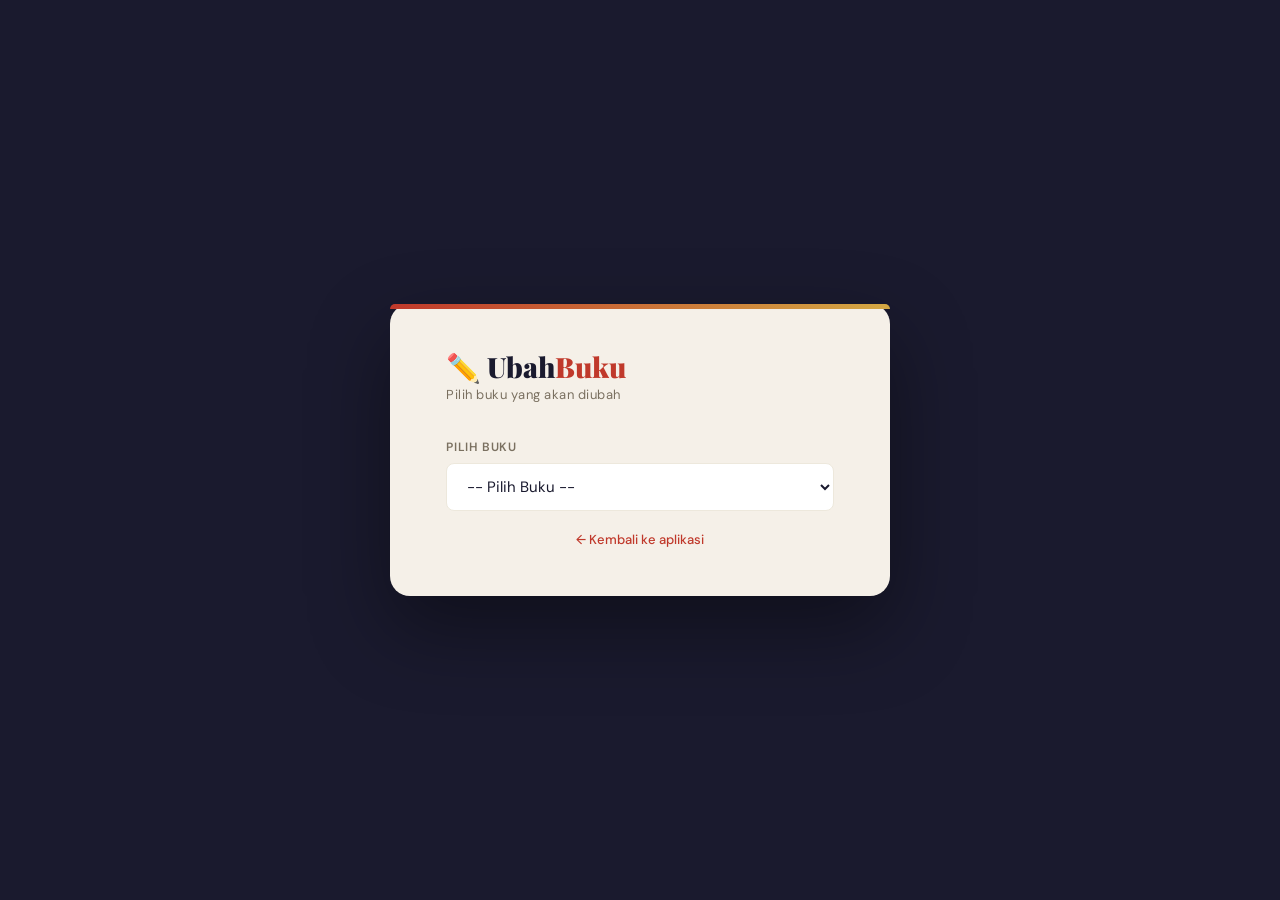
<file: formubah.html>
<!DOCTYPE html>
<html lang="id">

<head>
  <meta charset="UTF-8">
  <meta name="viewport" content="width=device-width, initial-scale=1.0">
  <title>Ubah Data Buku</title>
  <link href="https://fonts.googleapis.com/css2?family=Playfair+Display:wght@700;900&family=DM+Sans:wght@300;400;500;600&display=swap" rel="stylesheet">
  <link rel="stylesheet" href="style.css">
  <style>
    body {
      background: var(--ink);
      display: flex;
      align-items: center;
      justify-content: center;
      min-height: 100vh;
      margin: 0;
    }
    
    .form-container {
      max-width: 500px;
      width: 100%;
    }
  </style>
</head>

<body>
  <div class="form-container">
    <div class="login-card" style="max-width:100%;">
      <div class="login-logo">✏️ Ubah<span>Buku</span></div>
      <div class="login-sub">Pilih buku yang akan diubah</div>
      <div id="alert"></div>
      <div class="form-group">
        <label>Pilih Buku</label>
        <select id="pilih-buku">
          <option value="">-- Pilih Buku --</option>
        </select>
      </div>
      <form id="form-ubah-buku" style="display:none;">
        <input type="hidden" id="buku-id">
        <div class="form-group"><label>Judul Buku</label><input type="text" id="judul" required></div>
        <div class="grid-2">
          <div class="form-group"><label>Pengarang</label><input type="text" id="pengarang" required></div>
          <div class="form-group"><label>Penerbit</label><input type="text" id="penerbit" required></div>
        </div>
        <div class="grid-2">
          <div class="form-group"><label>Tahun Terbit</label><input type="number" id="tahun" required></div>
          <div class="form-group"><label>Kategori</label>
            <select id="kategori">
              <option>Fiksi</option>
              <option>Non-Fiksi</option>
              <option>Sains</option>
              <option>Matematika</option>
              <option>Sejarah</option>
              <option>Teknologi</option>
              <option>Bahasa</option>
              <option>Agama</option>
              <option>Lainnya</option>
            </select>
          </div>
        </div>
        <div class="form-group"><label>Stok Buku</label><input type="number" id="stok" min="0" required></div>
        <button type="submit" class="btn btn-primary">Update Buku</button>
      </form>
      <div class="login-footer" style="margin-top:16px;">
        <a href="index.html">← Kembali ke aplikasi</a>
      </div>
    </div>
  </div>
  
  <script>
    const DB = {
      get: (key) => JSON.parse(localStorage.getItem('lib_' + key) || '[]'),
      set: (key, val) => localStorage.setItem('lib_' + key, JSON.stringify(val)),
    };
    
    const selectBuku = document.getElementById('pilih-buku');
    const formUbah = document.getElementById('form-ubah-buku');
    const bukuIdInput = document.getElementById('buku-id');
    const judulInput = document.getElementById('judul');
    const pengarangInput = document.getElementById('pengarang');
    const penerbitInput = document.getElementById('penerbit');
    const tahunInput = document.getElementById('tahun');
    const kategoriSelect = document.getElementById('kategori');
    const stokInput = document.getElementById('stok');
    
    function loadBukuOptions() {
      const buku = DB.get('buku');
      let opts = '<option value="">-- Pilih Buku --</option>';
      buku.forEach(b => {
        opts += `<option value="${b.id}">${b.judul} (${b.pengarang})</option>`;
      });
      selectBuku.innerHTML = opts;
    }
    
    selectBuku.addEventListener('change', function() {
      const id = parseInt(this.value);
      if (!id) {
        formUbah.style.display = 'none';
        return;
      }
      const buku = DB.get('buku').find(b => b.id === id);
      if (buku) {
        bukuIdInput.value = buku.id;
        judulInput.value = buku.judul;
        pengarangInput.value = buku.pengarang;
        penerbitInput.value = buku.penerbit;
        tahunInput.value = buku.tahun;
        kategoriSelect.value = buku.kategori;
        stokInput.value = buku.stok;
        formUbah.style.display = 'block';
      }
    });
    
    document.getElementById('form-ubah-buku').addEventListener('submit', function(e) {
      e.preventDefault();
      const id = parseInt(bukuIdInput.value);
      const data = {
        judul: judulInput.value.trim(),
        pengarang: pengarangInput.value.trim(),
        penerbit: penerbitInput.value.trim(),
        tahun: parseInt(tahunInput.value) || 0,
        kategori: kategoriSelect.value,
        stok: parseInt(stokInput.value) || 0,
      };
      
      let buku = DB.get('buku');
      buku = buku.map(b => b.id === id ? { ...b, ...data } : b);
      DB.set('buku', buku);
      
      document.getElementById('alert').innerHTML = '<div class="alert alert-success">Buku berhasil diupdate!</div>';
      setTimeout(() => location.href = 'index.html', 1500);
    });
    
    loadBukuOptions();
  </script>
</body>

</html>
</file>
<file: style.css>
:root {
  --ink: #1a1a2e;
  --paper: #f5f0e8;
  --cream: #ede8dc;
  --accent: #c0392b;
  --gold: #d4a843;
  --sage: #4a7c59;
  --muted: #7a7060;
  --white: #ffffff;
  --shadow: 0 4px 24px rgba(26, 26, 46, 0.10);
  --radius: 12px;
}

* {
  box-sizing: border-box;
  margin: 0;
  padding: 0;
}

body {
  font-family: 'DM Sans', sans-serif;
  background: var(--paper);
  color: var(--ink);
  min-height: 100vh;
}

/* ===== LOGIN PAGE ===== */
#login-page {
  min-height: 100vh;
  display: flex;
  align-items: center;
  justify-content: center;
  background: var(--ink);
  position: relative;
  overflow: hidden;
}

#login-page::before {
  content: '';
  position: absolute;
  inset: 0;
  background: repeating-linear-gradient(45deg,
      transparent,
      transparent 40px,
      rgba(212, 168, 67, 0.04) 40px,
      rgba(212, 168, 67, 0.04) 80px);
}

.login-card {
  background: var(--paper);
  border-radius: 20px;
  padding: 48px 56px;
  width: 100%;
  max-width: 440px;
  position: relative;
  box-shadow: 0 32px 80px rgba(0, 0, 0, 0.4);
}

.login-card::before {
  content: '';
  position: absolute;
  top: 0;
  left: 0;
  right: 0;
  height: 5px;
  background: linear-gradient(90deg, var(--accent), var(--gold));
  border-radius: 20px 20px 0 0;
}

.login-logo {
  font-family: 'Playfair Display', serif;
  font-size: 28px;
  font-weight: 900;
  color: var(--ink);
  margin-bottom: 4px;
  line-height: 1.1;
}

.login-logo span {
  color: var(--accent);
}

.login-sub {
  font-size: 13px;
  color: var(--muted);
  margin-bottom: 36px;
  letter-spacing: 0.5px;
}

.role-tabs {
  display: flex;
  background: var(--cream);
  border-radius: 8px;
  padding: 4px;
  margin-bottom: 28px;
  gap: 4px;
}

.role-tab {
  flex: 1;
  padding: 10px;
  text-align: center;
  border-radius: 6px;
  font-size: 14px;
  font-weight: 500;
  cursor: pointer;
  border: none;
  background: transparent;
  color: var(--muted);
  transition: all 0.2s;
}

.role-tab.active {
  background: var(--white);
  color: var(--ink);
  box-shadow: 0 2px 8px rgba(0, 0, 0, 0.1);
}

.form-group {
  margin-bottom: 20px;
}

.form-group label {
  display: block;
  font-size: 12px;
  font-weight: 600;
  color: var(--muted);
  letter-spacing: 0.8px;
  text-transform: uppercase;
  margin-bottom: 8px;
}

.form-group input,
.form-group select,
.form-group textarea {
  width: 100%;
  padding: 12px 16px;
  border: 1.5px solid var(--cream);
  border-radius: 8px;
  font-family: 'DM Sans', sans-serif;
  font-size: 15px;
  color: var(--ink);
  background: var(--white);
  outline: none;
  transition: border-color 0.2s;
}

.form-group input:focus,
.form-group select:focus,
.form-group textarea:focus {
  border-color: var(--accent);
}

.btn {
  display: inline-flex;
  align-items: center;
  gap: 8px;
  padding: 12px 24px;
  border-radius: 8px;
  font-family: 'DM Sans', sans-serif;
  font-size: 14px;
  font-weight: 600;
  cursor: pointer;
  border: none;
  transition: all 0.2s;
}

.btn-primary {
  background: var(--accent);
  color: white;
  width: 100%;
  justify-content: center;
  padding: 14px;
  font-size: 15px;
}

.btn-primary:hover {
  background: #a93226;
  transform: translateY(-1px);
}

.btn-secondary {
  background: var(--cream);
  color: var(--ink);
}

.btn-secondary:hover {
  background: #d9d4c7;
}

.btn-success {
  background: var(--sage);
  color: white;
}

.btn-success:hover {
  background: #3d6b4a;
}

.btn-danger {
  background: var(--accent);
  color: white;
}

.btn-danger:hover {
  background: #a93226;
}

.btn-gold {
  background: var(--gold);
  color: white;
}

.btn-gold:hover {
  background: #b8912e;
}

.btn-sm {
  padding: 6px 14px;
  font-size: 13px;
}

.login-footer {
  text-align: center;
  margin-top: 20px;
  font-size: 13px;
  color: var(--muted);
}

.login-footer a {
  color: var(--accent);
  cursor: pointer;
  text-decoration: none;
  font-weight: 500;
}

/* ===== REGISTER PAGE ===== */
#register-page {
  display: none;
}

/* ===== MAIN APP ===== */
#app {
  display: none;
  min-height: 100vh;
}

/* Sidebar */
.sidebar {
  position: fixed;
  top: 0;
  left: 0;
  width: 240px;
  height: 100vh;
  background: var(--ink);
  display: flex;
  flex-direction: column;
  z-index: 100;
}

.sidebar-brand {
  padding: 28px 24px 20px;
  border-bottom: 1px solid rgba(255, 255, 255, 0.08);
}

.sidebar-brand-title {
  font-family: 'Playfair Display', serif;
  font-size: 18px;
  font-weight: 900;
  color: var(--white);
  line-height: 1.2;
}

.sidebar-brand-title span {
  color: var(--gold);
}

.sidebar-brand-sub {
  font-size: 11px;
  color: rgba(255, 255, 255, 0.4);
  margin-top: 4px;
}

.sidebar-user {
  padding: 16px 24px;
  border-bottom: 1px solid rgba(255, 255, 255, 0.08);
  display: flex;
  align-items: center;
  gap: 12px;
}

.user-avatar {
  width: 36px;
  height: 36px;
  border-radius: 50%;
  background: var(--accent);
  display: flex;
  align-items: center;
  justify-content: center;
  font-weight: 700;
  font-size: 14px;
  color: white;
  flex-shrink: 0;
}

.user-info .name {
  font-size: 14px;
  font-weight: 600;
  color: white;
}

.user-info .role {
  font-size: 11px;
  color: var(--gold);
  text-transform: uppercase;
  letter-spacing: 0.8px;
}

.sidebar-nav {
  flex: 1;
  padding: 16px 0;
  overflow-y: auto;
}

.nav-section {
  font-size: 10px;
  font-weight: 700;
  letter-spacing: 1.5px;
  color: rgba(255, 255, 255, 0.3);
  padding: 12px 24px 6px;
  text-transform: uppercase;
}

.nav-item {
  display: flex;
  align-items: center;
  gap: 12px;
  padding: 11px 24px;
  font-size: 14px;
  font-weight: 500;
  color: rgba(255, 255, 255, 0.6);
  cursor: pointer;
  transition: all 0.15s;
  border-left: 3px solid transparent;
}

.nav-item:hover {
  color: white;
  background: rgba(255, 255, 255, 0.05);
}

.nav-item.active {
  color: white;
  background: rgba(192, 57, 43, 0.2);
  border-left-color: var(--accent);
}

.nav-icon {
  font-size: 18px;
  width: 20px;
  text-align: center;
}

.sidebar-footer {
  padding: 16px 24px;
  border-top: 1px solid rgba(255, 255, 255, 0.08);
}

.btn-logout {
  width: 100%;
  padding: 10px;
  background: rgba(255, 255, 255, 0.07);
  border: 1px solid rgba(255, 255, 255, 0.1);
  border-radius: 8px;
  color: rgba(255, 255, 255, 0.7);
  cursor: pointer;
  font-family: 'DM Sans', sans-serif;
  font-size: 13px;
  font-weight: 500;
  transition: all 0.2s;
  display: flex;
  align-items: center;
  justify-content: center;
  gap: 8px;
}

.btn-logout:hover {
  background: rgba(192, 57, 43, 0.3);
  color: white;
}

/* Main content */
.main-content {
  margin-left: 240px;
  min-height: 100vh;
  background: var(--paper);
}

.topbar {
  background: white;
  border-bottom: 1px solid var(--cream);
  padding: 16px 32px;
  display: flex;
  align-items: center;
  justify-content: space-between;
  position: sticky;
  top: 0;
  z-index: 50;
}

.topbar-title {
  font-family: 'Playfair Display', serif;
  font-size: 22px;
  font-weight: 700;
  color: var(--ink);
}

.topbar-actions {
  display: flex;
  gap: 10px;
  align-items: center;
}

.page-content {
  padding: 28px 32px;
}

/* Cards */
.card {
  background: white;
  border-radius: var(--radius);
  box-shadow: var(--shadow);
  padding: 24px;
  margin-bottom: 20px;
}

.card-header {
  display: flex;
  align-items: center;
  justify-content: space-between;
  margin-bottom: 20px;
}

.card-title {
  font-family: 'Playfair Display', serif;
  font-size: 18px;
  font-weight: 700;
}

/* Stats */
.stats-grid {
  display: grid;
  grid-template-columns: repeat(4, 1fr);
  gap: 16px;
  margin-bottom: 24px;
}

.stat-card {
  background: white;
  border-radius: var(--radius);
  padding: 20px 24px;
  box-shadow: var(--shadow);
  border-left: 4px solid var(--accent);
}

.stat-card:nth-child(2) {
  border-left-color: var(--sage);
}

.stat-card:nth-child(3) {
  border-left-color: var(--gold);
}

.stat-card:nth-child(4) {
  border-left-color: #2980b9;
}

.stat-num {
  font-family: 'Playfair Display', serif;
  font-size: 36px;
  font-weight: 900;
  line-height: 1;
  margin-bottom: 4px;
}

.stat-label {
  font-size: 12px;
  color: var(--muted);
  font-weight: 500;
}

/* Table */
.table-wrap {
  overflow-x: auto;
}

table {
  width: 100%;
  border-collapse: collapse;
  font-size: 14px;
}

thead th {
  text-align: left;
  padding: 12px 16px;
  font-size: 11px;
  font-weight: 700;
  letter-spacing: 0.8px;
  text-transform: uppercase;
  color: var(--muted);
  border-bottom: 2px solid var(--cream);
  background: var(--paper);
}

tbody td {
  padding: 13px 16px;
  border-bottom: 1px solid var(--cream);
  vertical-align: middle;
}

tbody tr:hover {
  background: rgba(245, 240, 232, 0.5);
}

tbody tr:last-child td {
  border-bottom: none;
}

.badge {
  display: inline-block;
  padding: 3px 10px;
  border-radius: 20px;
  font-size: 11px;
  font-weight: 600;
}

.badge-success {
  background: #d4edda;
  color: #155724;
}

.badge-warning {
  background: #fff3cd;
  color: #856404;
}

.badge-danger {
  background: #f8d7da;
  color: #721c24;
}

.badge-info {
  background: #d1ecf1;
  color: #0c5460;
}

/* Modal */
.modal-overlay {
  display: none;
  position: fixed;
  inset: 0;
  background: rgba(26, 26, 46, 0.6);
  z-index: 200;
  align-items: center;
  justify-content: center;
}

.modal-overlay.open {
  display: flex;
}

.modal {
  background: white;
  border-radius: 16px;
  padding: 32px;
  width: 100%;
  max-width: 480px;
  max-height: 90vh;
  overflow-y: auto;
  position: relative;
  box-shadow: 0 24px 80px rgba(0, 0, 0, 0.25);
}

.modal-title {
  font-family: 'Playfair Display', serif;
  font-size: 20px;
  font-weight: 700;
  margin-bottom: 24px;
  color: var(--ink);
}

.modal-actions {
  display: flex;
  gap: 10px;
  justify-content: flex-end;
  margin-top: 24px;
}

.close-btn {
  position: absolute;
  top: 20px;
  right: 20px;
  background: var(--cream);
  border: none;
  width: 32px;
  height: 32px;
  border-radius: 50%;
  cursor: pointer;
  font-size: 18px;
  color: var(--muted);
  display: flex;
  align-items: center;
  justify-content: center;
}

.close-btn:hover {
  background: var(--ink);
  color: white;
}

/* Search bar */
.search-bar {
  display: flex;
  gap: 10px;
  margin-bottom: 20px;
  align-items: center;
}

.search-input {
  flex: 1;
  padding: 10px 16px;
  border: 1.5px solid var(--cream);
  border-radius: 8px;
  font-family: 'DM Sans', sans-serif;
  font-size: 14px;
  background: white;
  outline: none;
}

.search-input:focus {
  border-color: var(--accent);
}

/* Alert */
.alert {
  padding: 12px 16px;
  border-radius: 8px;
  font-size: 14px;
  margin-bottom: 16px;
}

.alert-danger {
  background: #f8d7da;
  color: #721c24;
  border: 1px solid #f5c6cb;
}

.alert-success {
  background: #d4edda;
  color: #155724;
  border: 1px solid #c3e6cb;
}

/* Pages hidden by default */
.page {
  display: none;
}

.page.active {
  display: block;
}

/* Responsive helpers */
.grid-2 {
  display: grid;
  grid-template-columns: 1fr 1fr;
  gap: 16px;
}

.mt-16 {
  margin-top: 16px;
}

/* Empty state */
.empty-state {
  text-align: center;
  padding: 48px;
  color: var(--muted);
}

.empty-state-icon {
  font-size: 48px;
  margin-bottom: 12px;
}

.empty-state p {
  font-size: 15px;
}

/* ===== NOTIFIKASI ===== */
.notification-container {
  position: fixed;
  top: 20px;
  right: 20px;
  z-index: 1000;
  display: flex;
  flex-direction: column;
  gap: 10px;
  max-width: 350px;
  width: 100%;
  pointer-events: none;
}

.notification {
  background: white;
  border-radius: 12px;
  padding: 16px 20px;
  box-shadow: 0 8px 24px rgba(0, 0, 0, 0.15);
  display: flex;
  align-items: center;
  gap: 14px;
  pointer-events: auto;
  border-left: 5px solid;
  animation: slideIn 0.3s ease-out;
  transition: transform 0.3s;
}

.notification i {
  font-size: 22px;
}

.notification span {
  flex: 1;
  font-size: 14px;
  font-weight: 500;
  color: var(--ink);
}

.notification.success {
  border-left-color: var(--sage);
}

.notification.success i {
  color: var(--sage);
}

.notification.error {
  border-left-color: var(--accent);
}

.notification.error i {
  color: var(--accent);
}

.notification.warning {
  border-left-color: #f39c12;
}

.notification.warning i {
  color: #f39c12;
}

.notification.info {
  border-left-color: #2980b9;
}

.notification.info i {
  color: #2980b9;
}

@keyframes slideIn {
  from {
    opacity: 0;
    transform: translateX(30px);
  }
  
  to {
    opacity: 1;
    transform: translateX(0);
  }
}

/* Password toggle */
.password-wrapper {
  position: relative;
  display: flex;
  align-items: center;
}
.password-wrapper input {
  padding-right: 40px;
}
.toggle-password {
  position: absolute;
  right: 12px;
  cursor: pointer;
  color: var(--muted);
  font-size: 16px;
  transition: color 0.2s;
}
.toggle-password:hover {
  color: var(--accent);
}
</file>
